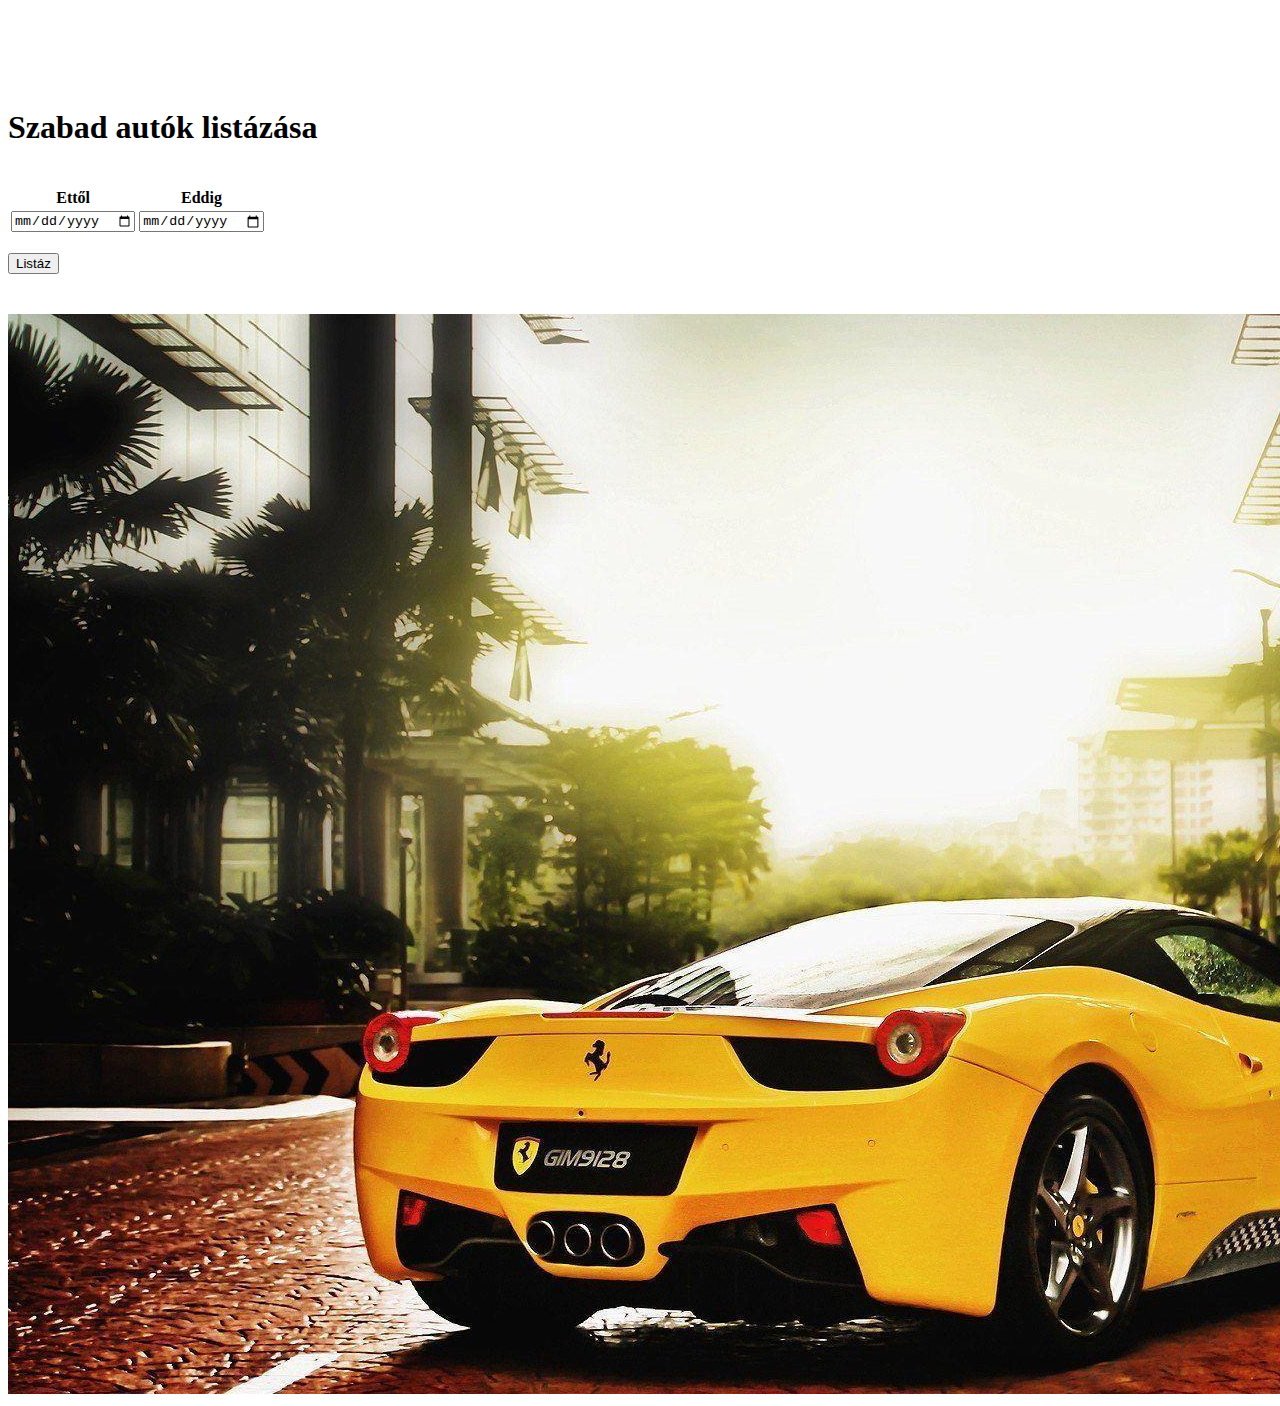
<file: carRental/src/main/resources/templates/index.html>
<!DOCTYPE html>
<html xmlns:th="http://www.thymeleaf.org">
<div th:insert="fragments/head"></div>

<body>
    <div th:insert="fragments/header"></div>
    <!-- Minden oldalon van fragment -->
    <div style="height:80px;"><br></div>
    <!-- Testreszabható <br> -->

    <h1>Szabad autók listázása</h1><br>
    <form action="/vehicles" method="post">
        <table>
            <tr>
                <th><label for="start">Ettől</label></th>
                <th><label for="end">Eddig</label></th>
            </tr>
            <tr>
                <td><input type="date" name="from" id="start" onchange="update();" required></td>
                <td><input type="date" name="to" id="end" required></td>
            </tr>
        </table>
        <br>
        <div class="submitBTN"><button type="submit">Listáz</button></div>
        <div style="height:40px;"><br></div>
        <img class="center" src="../static/styles/images/ferrari.png" th:src="@{/styles/images/ferrari.png}" alt="ferrari">
    </form>

    <script>
        var today = new Date().toISOString().split('T')[0];
        document.getElementsByName("from")[0].setAttribute('min', today);
        document.getElementsByName("to")[0].setAttribute('min', today);
    </script>

    <script>
        function update() {
            var firstdate = document.getElementById("start").value;
            document.getElementById("end").value = "";
            document.getElementById("end").setAttribute("min",firstdate);
        }
    </script>
</body>
</html>
</file>
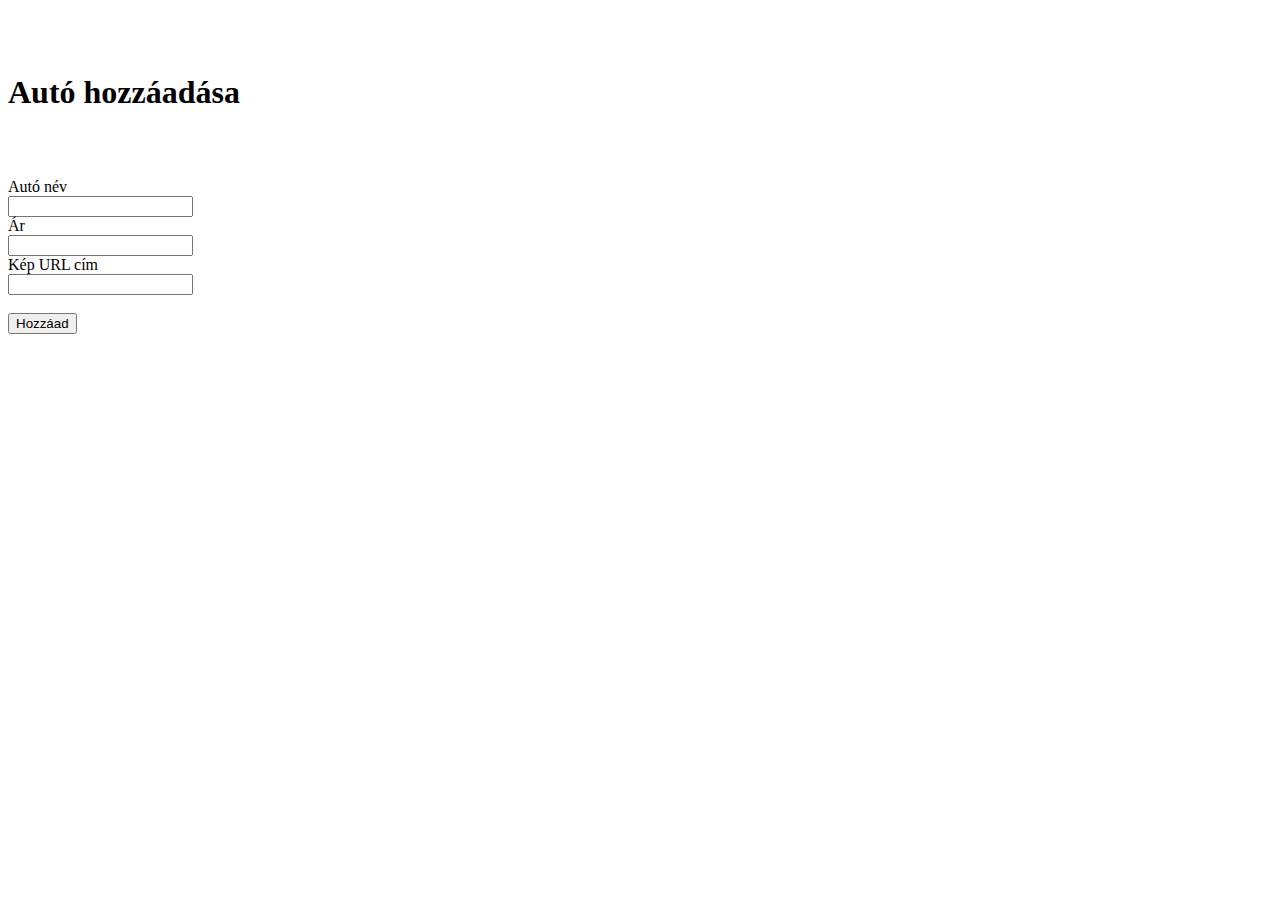
<file: carRental/src/main/resources/templates/addcar.html>
<!DOCTYPE html>
<html xmlns:th="http://www.thymeleaf.org">
<div th:insert="fragments/head"></div>

<body>
<div th:insert="fragments/adminheader"></div>

<div style="height:45px;"><br></div>
    <h1>Autó hozzáadása</h1>
    <div style="height:45px;"><br></div>

    <div class="modifyForm">
        <form action="/addCarProcess" method="post">
            <div class="row">
                <div class="col-25">
                    <label for="carName">Autó név</label>
                </div>
                <div class="col-75">
                    <input type="text" id="carName" name="name" required>
                </div>
            </div>
            <div class="row">
                <div class="col-25">
                    <label for="rentPrice">Ár</label>
                </div>
                <div class="col-75">
                    <input type="text" id="rentPrice" pattern="[0-9]+" name="price" required>
                </div>
            </div>
            <div class="row">
                <div class="col-25">
                    <label for="photoUrl">Kép URL cím</label>
                </div>
                <div class="col-75">
                    <input type="text" id="photoUrl" name="photoURL" required>
                </div>
            </div>
            <br>
            <div class="row">
                <button type="submit">Hozzáad</button>
            </div>
        </form>
    </div>

</body>
</html>
</file>
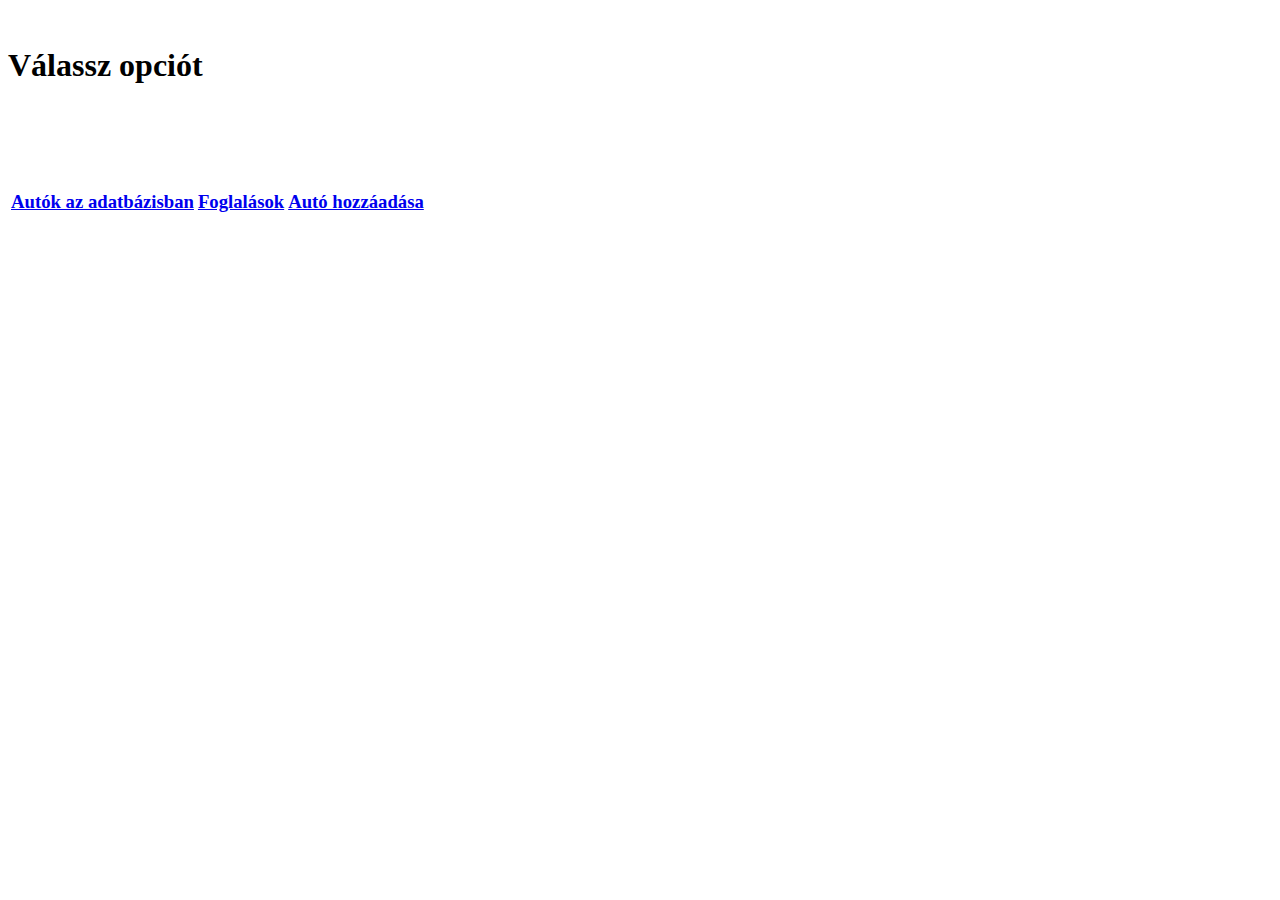
<file: carRental/src/main/resources/templates/admin.html>
<!DOCTYPE html>
<html xmlns:th="http://www.thymeleaf.org">
<div th:insert="fragments/head"></div>

<body>
    <div th:insert="fragments/adminheader"></div>
    <br>
    <h1>Válassz opciót</h1>
    <div style="height:45px;"><br></div>

    <table class="adminInfoTable">
        <tr>
            <td>
                <a href="/admin/vehicles">
                    <div class="adminInfoCard">
                        <img th:src="@{styles/images/carsOverview.png}" width="100%">
                        <div class="container">
                            <h3><b>Autók az adatbázisban</b></h3>
                        </div>
                    </div>
                </a>
            </td>
            <td>
                <a href="/admin/reservations">
                    <div class="adminInfoCard">
                        <img th:src="@{styles/images/reservationsOverview.png}" width="100%">
                        <div class="container">
                            <h3><b>Foglalások</b></h3>
                        </div>
                    </div>
                </a>
            </td>
            <td>
                <a href="/admin/addcar">
                    <div class="adminInfoCard">
                        <img th:src="@{styles/images/addButton.png}" width="100%">
                        <div class="container">
                            <h3><b>Autó hozzáadása</b></h3>
                        </div>
                    </div>
                </a>
            </td>
        </tr>
    </table>
</body>
</html>
</file>
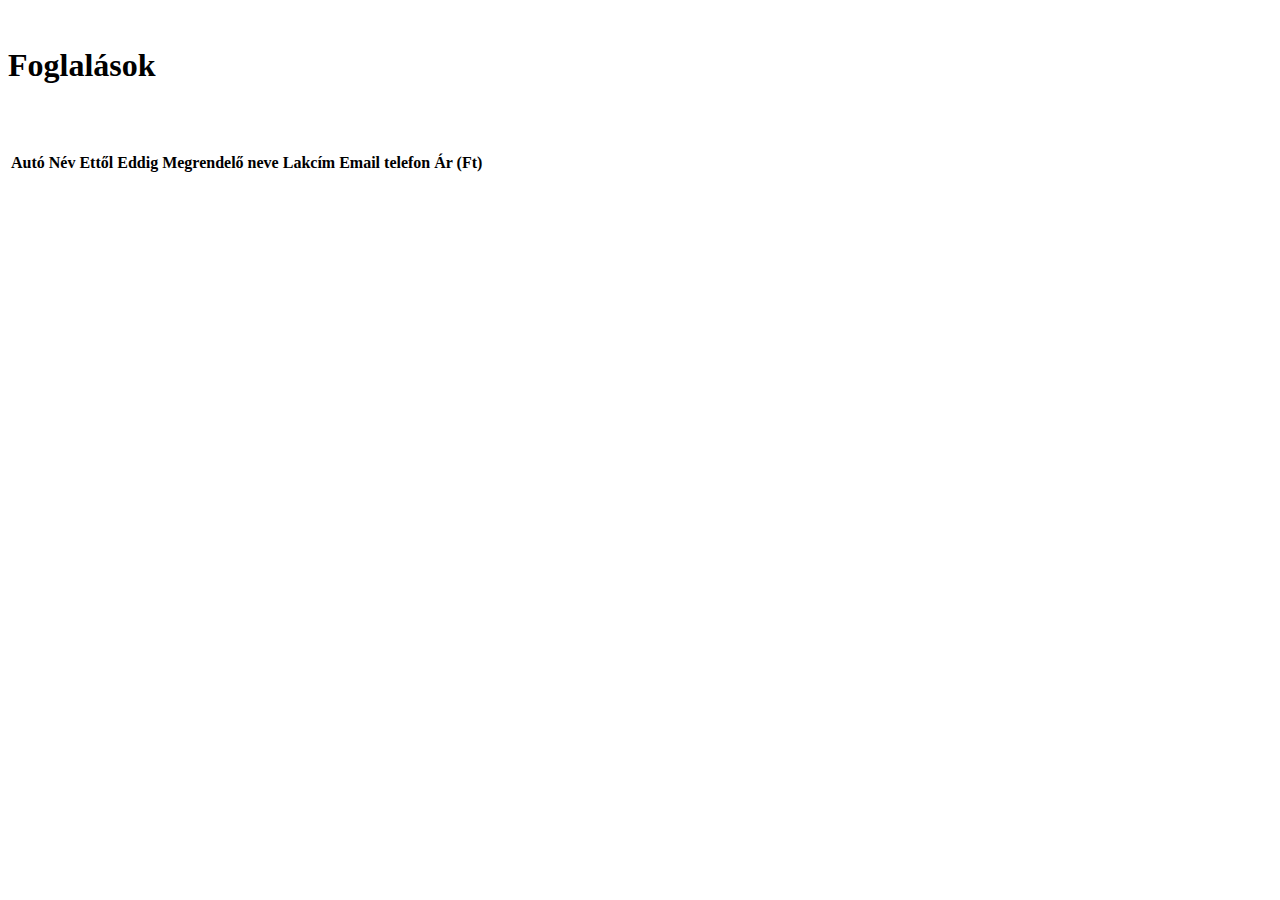
<file: carRental/src/main/resources/templates/adminreservations.html>
<!DOCTYPE html>
<html xmlns:th="http://www.thymeleaf.org">
<div th:insert="fragments/head"></div>

<body>
<div th:insert="fragments/adminheader"></div>
    <br>
    <h1>Foglalások</h1>
    <div style="height:45px;"><br></div>

    <div class="adminCarList">
        <table>
            <tr>
                <th>Autó Név</th>
                <th>Ettől</th>
                <th>Eddig</th>
                <th>Megrendelő neve</th>
                <th>Lakcím</th>
                <th>Email</th>
                <th>telefon</th>
                <th>Ár (Ft)</th>
            </tr>
            <tr th:each="reservation : ${allReservations}">
                <td th:text="${reservation.getCar.getName}"></td>
                <td th:text="${reservation.getStart_date}"></td>
                <td th:text="${reservation.getEnd_date}"></td>
                <td th:text="${reservation.getName}"></td>
                <td th:text="${reservation.getAddress}"></td>
                <td th:text="${reservation.getEmail}"></td>
                <td th:text="${reservation.getPhone}"></td>
                <td th:text="${reservation.getTotal_price}"></td>
            </tr>
        </table>
    </div>
</body>
</html>
</file>
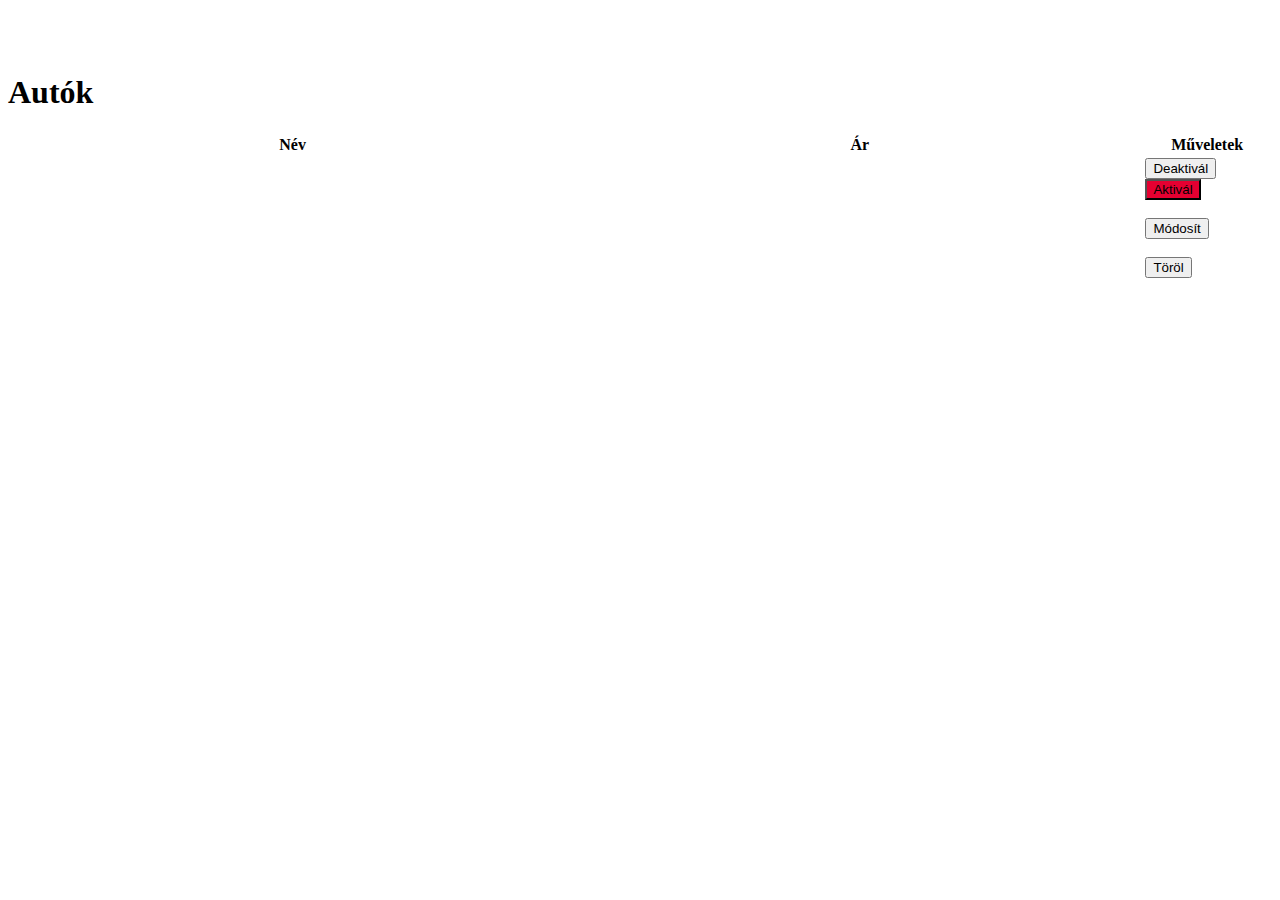
<file: carRental/src/main/resources/templates/adminvehicles.html>
<!DOCTYPE html>
<html xmlns:th="http://www.thymeleaf.org">
<div th:insert="fragments/head"></div>

<body>
    <div th:insert="fragments/adminheader"></div>
    <div style="height:45px;"><br></div>
    <h1>Autók</h1>
    <div class="adminCarList">
        <table>
            <tr>
                <th style="width: 45%">Név</th>
                <th style="width: 45%">Ár</th>
                <th>Műveletek</th>
            </tr>
            <tr th:each="car : ${allCars}">
                <td th:text="${car.getName}"></td>
                <td th:text="${car.getPrice} + ' Ft'"></td>
                <td>
                    <form action="/changeActive" method="post">
                        <input type="hidden" name="carID" th:value="${car.getId}">
                        <input type="hidden" name="isActive" th:value="${car.getActive}">
                        <button th:if="${car.getActive == 'active'}" type="submit">Deaktivál</button>
                        <button th:if="${car.getActive == 'deactive'}" type="submit" style="background-color: #e50031">Aktivál</button>
                    </form><br>
                    <form action="/admin/modifycar" method="post">
                        <input type="hidden" name="carID" th:value="${car.getId}">
                        <button type="submit">Módosít</button>
                    </form><br>
                    <form action="/deleteCar" method="post" onsubmit="return confirm('Biztosan törlöd?');">
                        <input type="hidden" name="carID" th:value="${car.getId}">
                        <button type="submit">Töröl</button>
                    </form>
                </td>
            </tr>
        </table>
    </div>
</body>
</html>
</file>
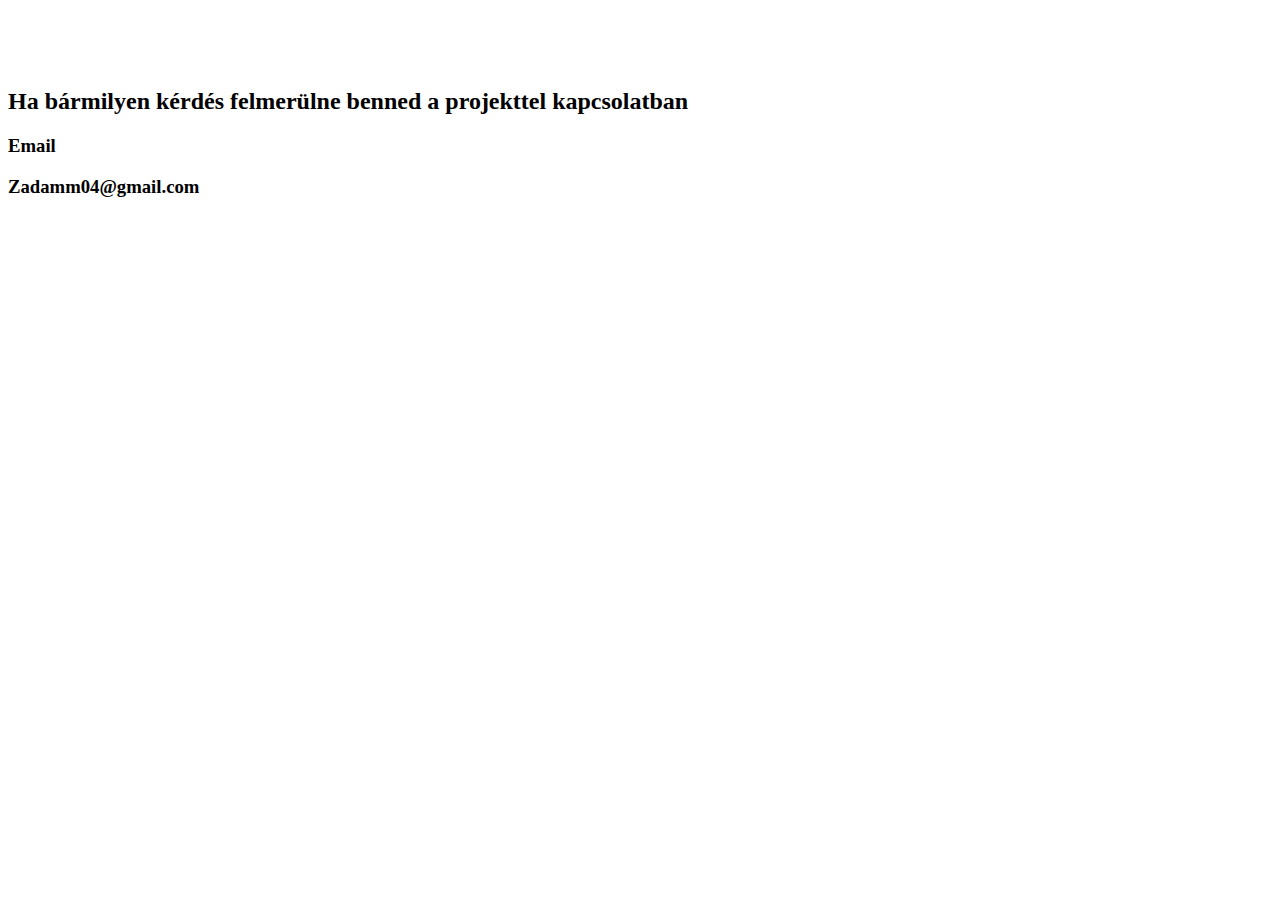
<file: carRental/src/main/resources/templates/contact.html>
<!DOCTYPE html>
<html xmlns:th="http://www.thymeleaf.org">
<div th:insert="fragments/head"></div>

<body>
    <div th:insert="fragments/header"></div>
    <div style="height:60px;"><br></div>
    <div>
        <h2>Ha bármilyen kérdés felmerülne benned a projekttel kapcsolatban</h2>
        <h3>Email</h3>
        <h3>Zadamm04@gmail.com</h3>
    </div>
    <img th:src="@{styles/images/question.png}" width="100%">

</body>
</html>
</file>
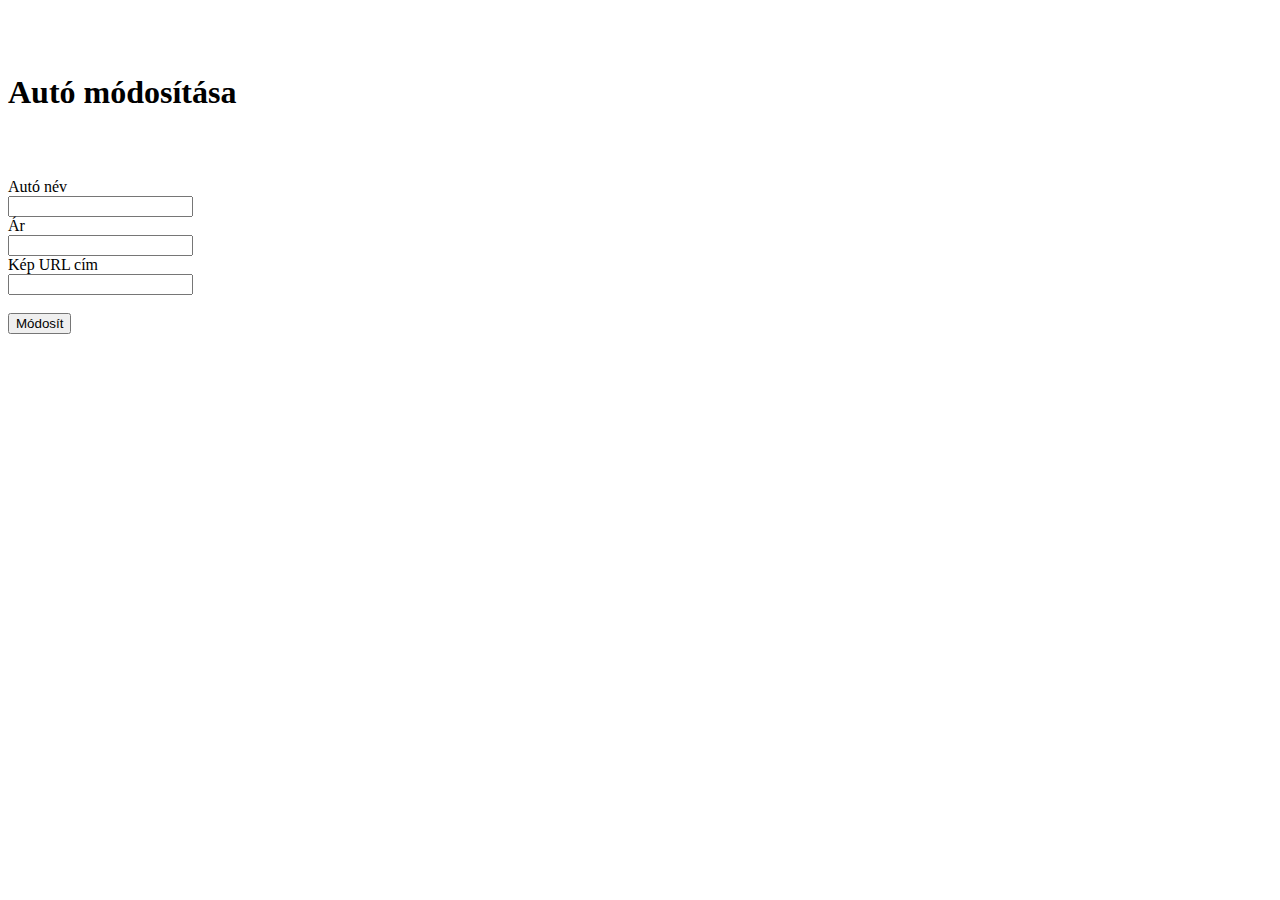
<file: carRental/src/main/resources/templates/modifycar.html>
<!DOCTYPE html>
<html xmlns:th="http://www.thymeleaf.org">
<div th:insert="fragments/head"></div>

<body>
<div th:insert="fragments/adminheader"></div>
    <div style="height:45px;"><br></div>
    <h1>Autó módosítása</h1>
    <div style="height:45px;"><br></div>

    <div class="modifyForm">
        <form action="/modificationProcess" method="post">
            <div class="row">
                <div class="col-25">
                    <label for="carName">Autó név</label>
                </div>
                <div class="col-75">
                    <input type="text" id="carName" name="name" th:value="${car.getName}" required>
                </div>
            </div>
            <div class="row">
                <div class="col-25">
                    <label for="rentPrice">Ár</label>
                </div>
                <div class="col-75">
                    <input type="text" id="rentPrice" pattern="[0-9]+" name="price" th:value="${car.getPrice}" required>
                </div>
            </div>
            <div class="row">
                <div class="col-25">
                    <label for="photoUrl">Kép URL cím</label>
                </div>
                <div class="col-75">
                    <input type="text" id="photoUrl" name="photoURL" th:value="${car.getPhotoURL}" required>
                </div>
            </div>
            <br>
            <div class="row">
                <input type="hidden" name="carID" th:value="${car.getId}">
                <button type="submit">Módosít</button>
            </div>
        </form>
    </div>

</body>
</html>
</file>
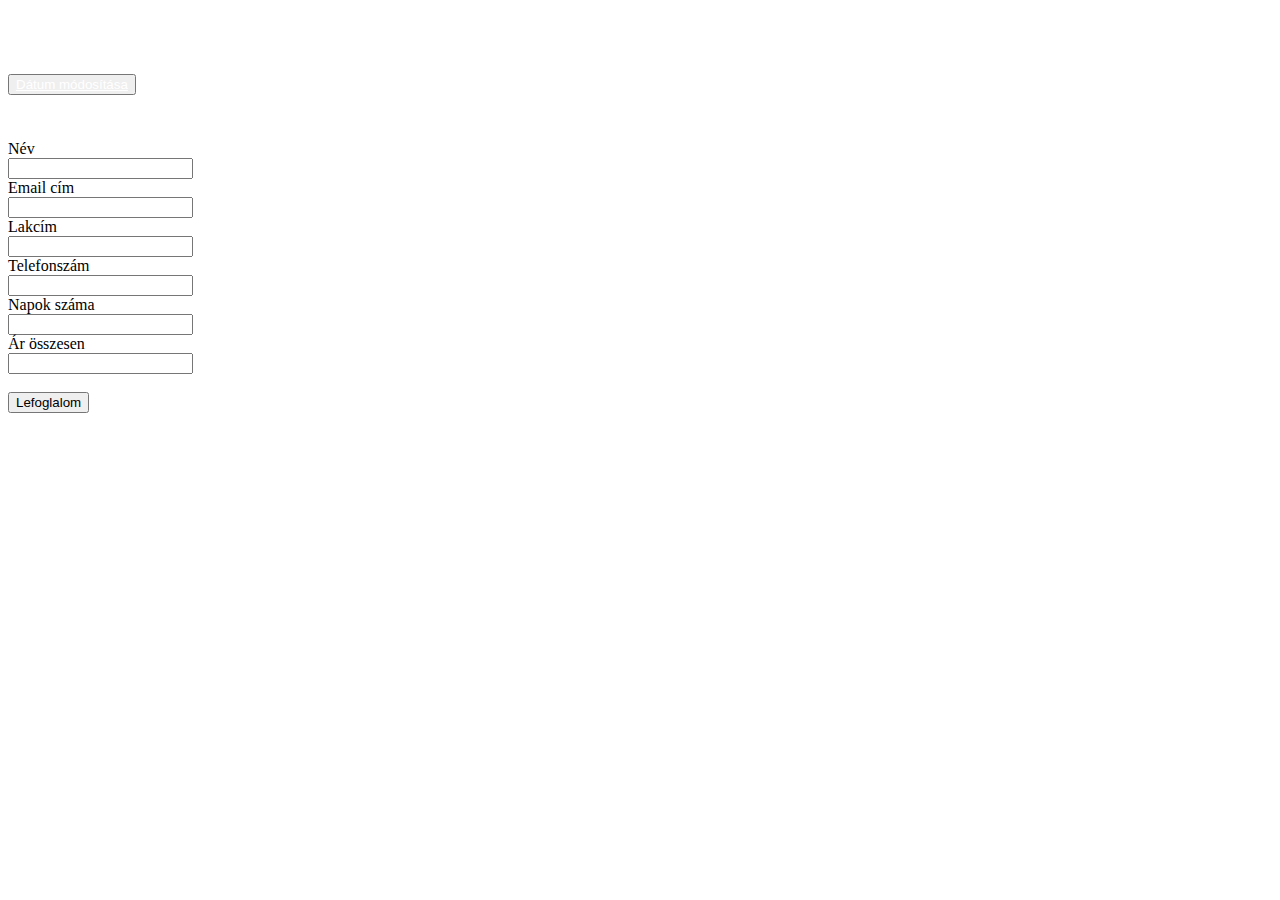
<file: carRental/src/main/resources/templates/reserve.html>
<!DOCTYPE html>
<html xmlns:th="http://www.thymeleaf.org">
<div th:insert="fragments/head"></div>

<body>
    <div th:insert="fragments/header"></div>

    <div style="height:45px;"><br></div>
    <h1 th:text="${carName} + ' lefoglalása'"></h1>
    <h3 th:text="${from} + ' és ' + ${to} + ' között'"></h3>
    <button class="Mid"><a href="/" style="color: white">Dátum módosítása</a></button>
    <div style="height:45px;"><br></div>

    <div class="modifyForm">
        <form action="/reservationProcess" method="post">
            <div class="row">
                <div class="col-25">
                    <label for="personName">Név</label>
                </div>
                <div class="col-75">
                    <input type="text" id="personName" name="name" required>
                </div>
            </div>
            <div class="row">
                <div class="col-25">
                    <label for="personEmail">Email cím</label>
                </div>
                <div class="col-75">
                    <input type="email" id="personEmail" name="email" required>
                </div>
            </div>
            <div class="row">
                <div class="col-25">
                    <label for="personAddress">Lakcím</label>
                </div>
                <div class="col-75">
                    <input type="text" id="personAddress" name="address" required>
                </div>
            </div>
            <div class="row">
                <div class="col-25">
                    <label for="personPhone">Telefonszám</label>
                </div>
                <div class="col-75">
                    <input type="tel" id="personPhone" name="phone" pattern="[+]*[0-9]+" required>
                </div>
            </div>
            <div class="row">
                <div class="col-25">
                    <label for="totalDays">Napok száma</label>
                </div>
                <div class="col-75">
                    <input type="text" id="totalDays" name="days" th:value="${dateDifference}" required readonly>
                </div>
            </div>
            <div class="row">
                <div class="col-25">
                    <label for="totalPrice">Ár összesen</label>
                </div>
                <div class="col-75">
                    <input type="text" id="totalPrice" name="totalPrice" th:value="${totalPrice}" required readonly>
                </div>
            </div>
            <br>
            <div class="row">
                <input type="hidden" name="carID" th:value="${carID}">
                <input type="hidden" name="from" th:value="${from}">
                <input type="hidden" name="to" th:value="${to}">
                <button type="submit">Lefoglalom</button>
            </div>
        </form>
    </div>

</body>
</html>
</file>
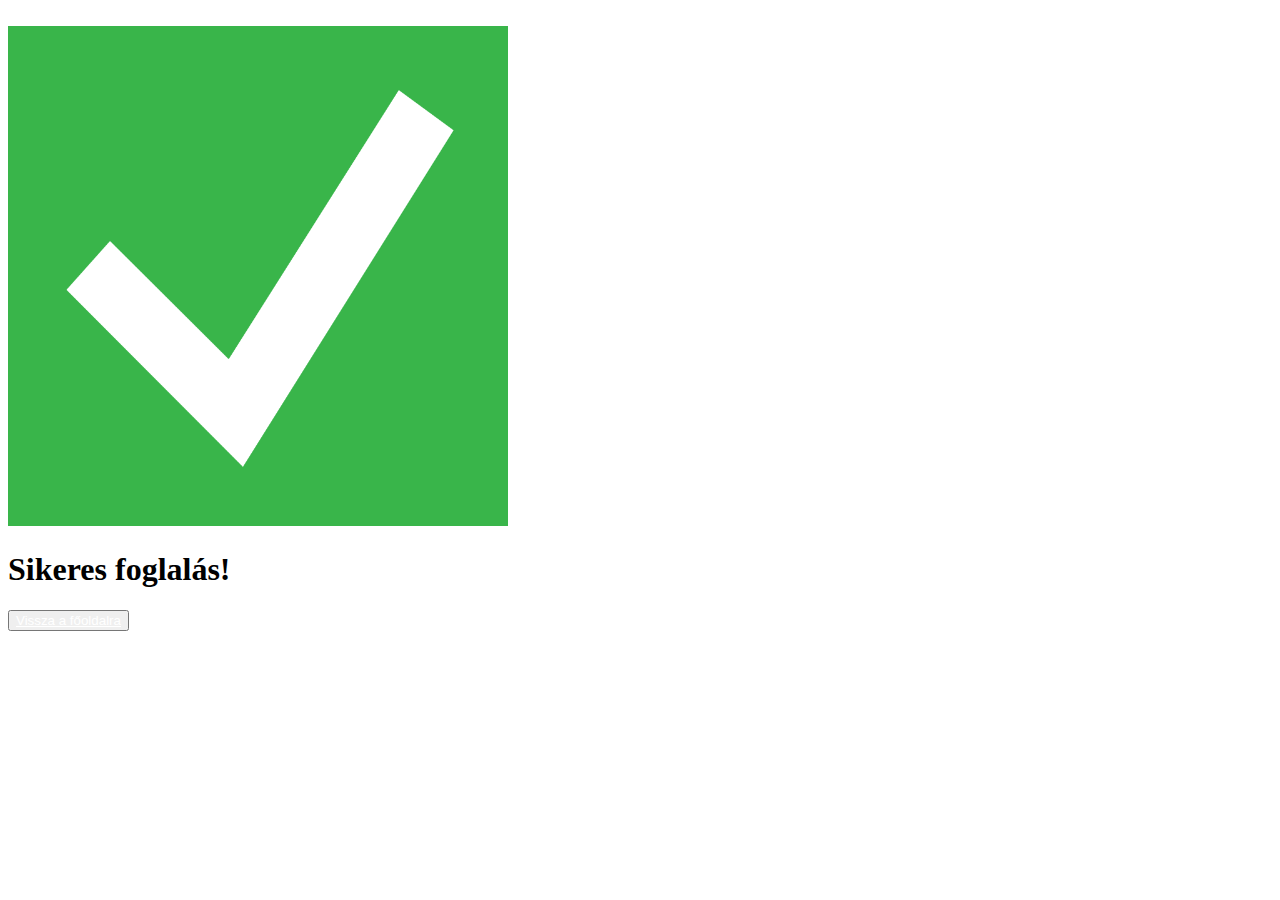
<file: carRental/src/main/resources/templates/succes.html>
<!DOCTYPE html>
<html xmlns:th="http://www.thymeleaf.org">
<div th:insert="fragments/head"></div>

<body>
    <div th:insert="fragments/header"></div>
    <br>

    <img class="Mid" src="../static/styles/images/succes.png" th:src="@{/styles/images/succes.png}" width="500"><br>
    <h1 class="center">Sikeres foglalás!</h1>
    <button class="Mid"><a href="/" style="color: white">Vissza a főoldalra</a></button>
</body>
</html>
</file>
